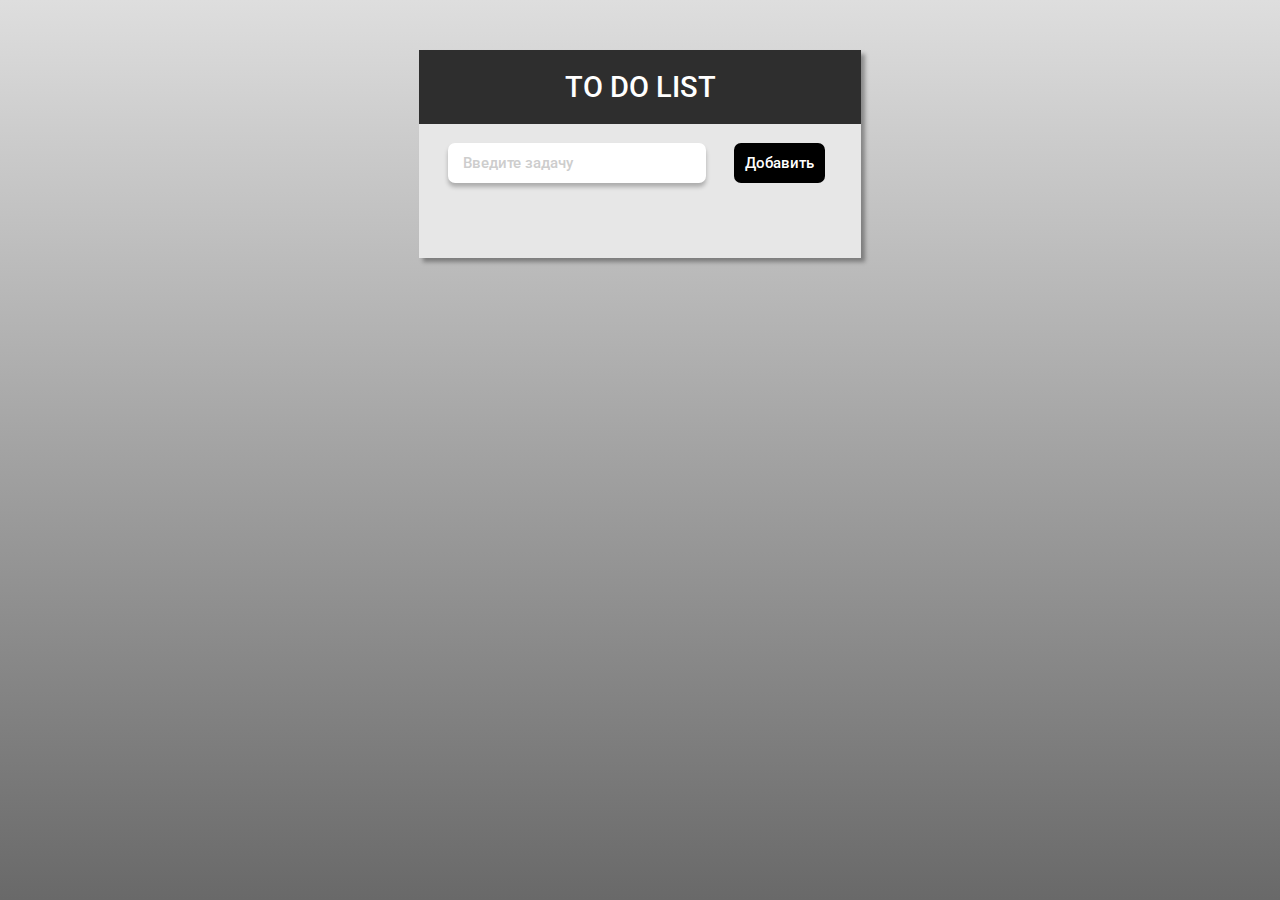
<file: homework2/index.html>
<!DOCTYPE html>
<html lang="en">
<head>
 <meta charset="UTF-8">
 <meta name="viewport" content="width=device-width, initial-scale=1.0">
 <link href="https://fonts.googleapis.com/icon?family=Material+Icons" rel="stylesheet">
 <link rel="stylesheet" href="css/reset.css">
 <link rel="stylesheet" href="css/style.css">
 <script src="js/homework2.js" defer></script>
 <title>Document</title>
</head>
<body>
 <div class="container">
  <h1 class="text-h1">To do list</h1>
  <div class="container__text-box">
   <form action="" class="form-add-task">
    <input type="text" class="inpText" placeholder="Введите задачу">
    <button type="button" class="btnAdd" onclick="getData()">Добавить</button>
   </form>
  </div>
 </div>
</body>
</html>
</file>
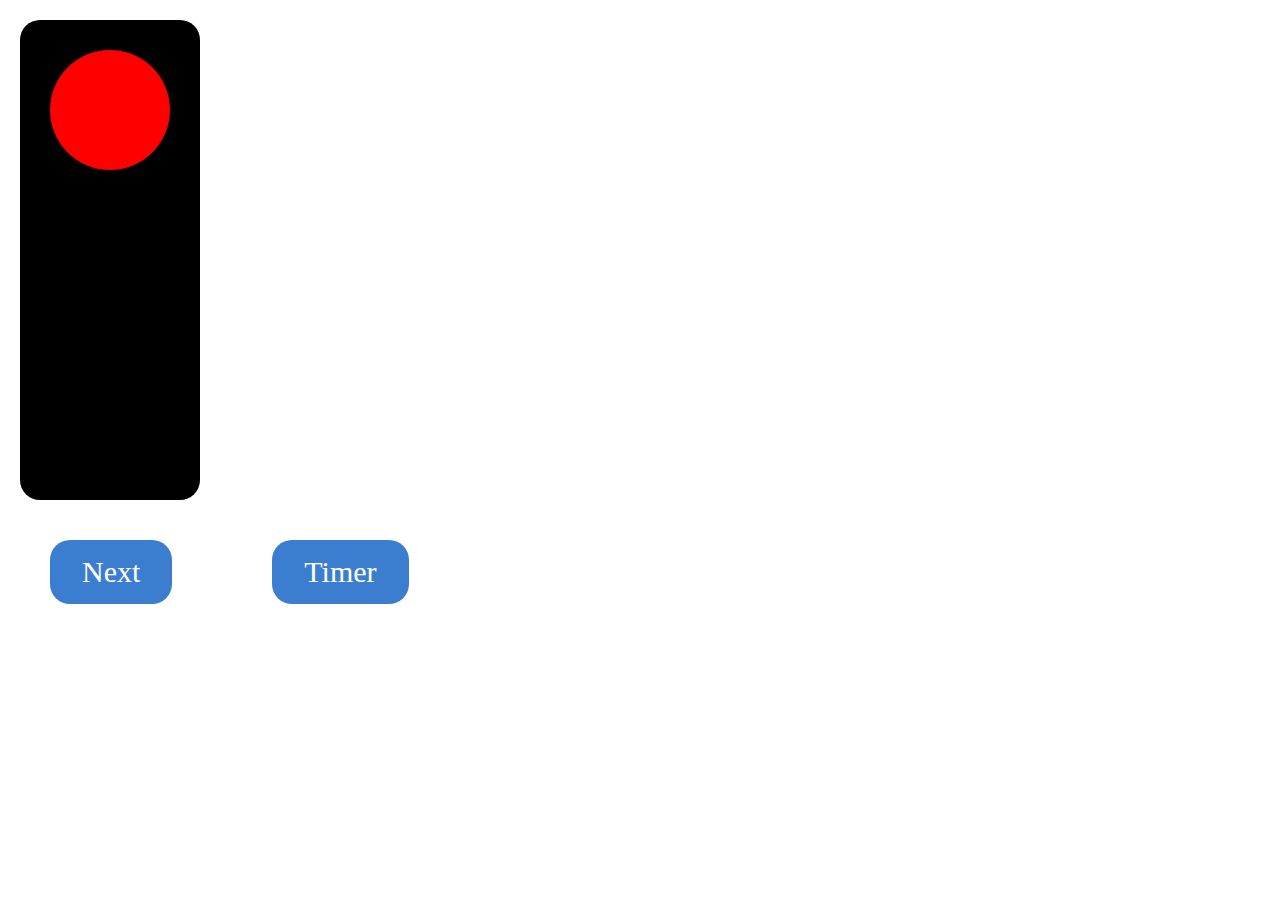
<file: svetofor/index.html>
<!DOCTYPE html>
<html lang="en">
<head>
 <meta charset="UTF-8">
 <meta name="viewport" content="width=device-width, initial-scale=1.0">
 <link rel="stylesheet" href="css/reset.css">
 <link rel="stylesheet" href="css/style.css">
 <script src="js/svetofor.js" defer></script>
 <title>Document</title>
</head>
<body>
 <div class="svetofor"></div>
 

</body>
</html>
</file>
<file: homework2/css/style.css>
@import url('https://fonts.googleapis.com/css2?family=Roboto:ital,wght@0,100..900;1,100..900&display=swap');

html{
 background: linear-gradient(0deg, #696969,#a3a3a3,#dedede);
 height: 100vh;
}                                             
.container{
 margin: 0 auto;
 width: 442px;
 margin-top: 50px;
 box-shadow: 4px 4px 4px 0px rgba(8, 8, 8, 0.35);
}
.text-h1 {
 text-align: center;
 color: rgba(255, 255, 255, 1);
 font-family: Roboto;
 font-size: 29px;
 font-weight: 500;
 background: rgba(46, 46, 46, 1);
 padding: 20px 0;
 text-transform: uppercase;
}
.container__text-box {
 background: rgba(231, 231, 231, 1);
 padding: 19px 36px 37px 29px;
}
.form-add-task {
 display: flex;
 gap: 28px;
 margin-bottom: 38px;
}
.inpText{
 border-radius: 7px;
 box-shadow: 0px 4px 4px 0px rgba(0, 0, 0, 0.25);
 background: rgba(255, 255, 255, 1);
 width: 264px;
 height: 40px;
 color: rgba(170, 170, 170, 1);
 font-family: Roboto;
 font-size: 15px;
 font-weight: 500;
 padding: 11px 15px;

}
.inpText::placeholder{
  color: rgba(205, 205, 205, 1);
 font-family: Roboto;
 font-size: 15px;
 font-weight: 500;
}
.btnAdd {
 border-radius: 7px;
 background: rgba(0, 0, 0, 1);
 color: rgba(255, 255, 255, 1);
 font-family: Roboto;
 font-size: 15px;
 font-weight: 500;
 padding: 11px;
}
li{
 display: flex;
 justify-content: space-between;
 width: 377px;
 min-height: 26px;
 background: rgba(255, 255, 255, 1);
 font-family: Roboto;
 font-size: 15px;
 font-weight: 500;
 margin-bottom: 8px;
 padding: 4px 18px;
}
li:nth-child(even){
 background: rgba(170, 170, 170, 1);
 color: white;
}

.task-text {
 flex: 1;
 word-break: break-word;
 margin-right: 10px;
 align-self: center;
}

.material-icons{
 cursor: pointer;
 color: rgb(145, 36, 36);
}
.btn-done{
  width: 19px;
  height: 17px;
  background-image: url(../img/check.svg);
  margin: 4px 30px 0 0;
}
.btn-done.done{
  background-image: url(../img/chech-done.svg);
}
.btn-done.done + .task-text{
  text-decoration: line-through;
  color:white;
}
</file>
<file: svetofor/css/style.css>
.svetofor{
 margin: 20px;
 background-color: #000000;
 padding: 30px;
 border-radius: 20px;
 display: flex;
 flex-direction: column;
 gap: 30px;
 width: fit-content;
 height: fit-content;
}
.red{
 background-color: red;
}
.circle{
 width: 120px;
 height: 120px;
 border-radius: 100%;
}
.green{
 background-color: green;
}
.yellow{
 background-color: yellow;
}
button{
 background-color: #3b7ecf;
 border: none;
 color: white;
 padding: 15px 32px;
 text-align: center;
 text-decoration: none;
 display: inline;
 font-size: 30px;
 margin: 20px 50px;
 cursor: pointer;
 border-radius: 20px;
}
</file>
